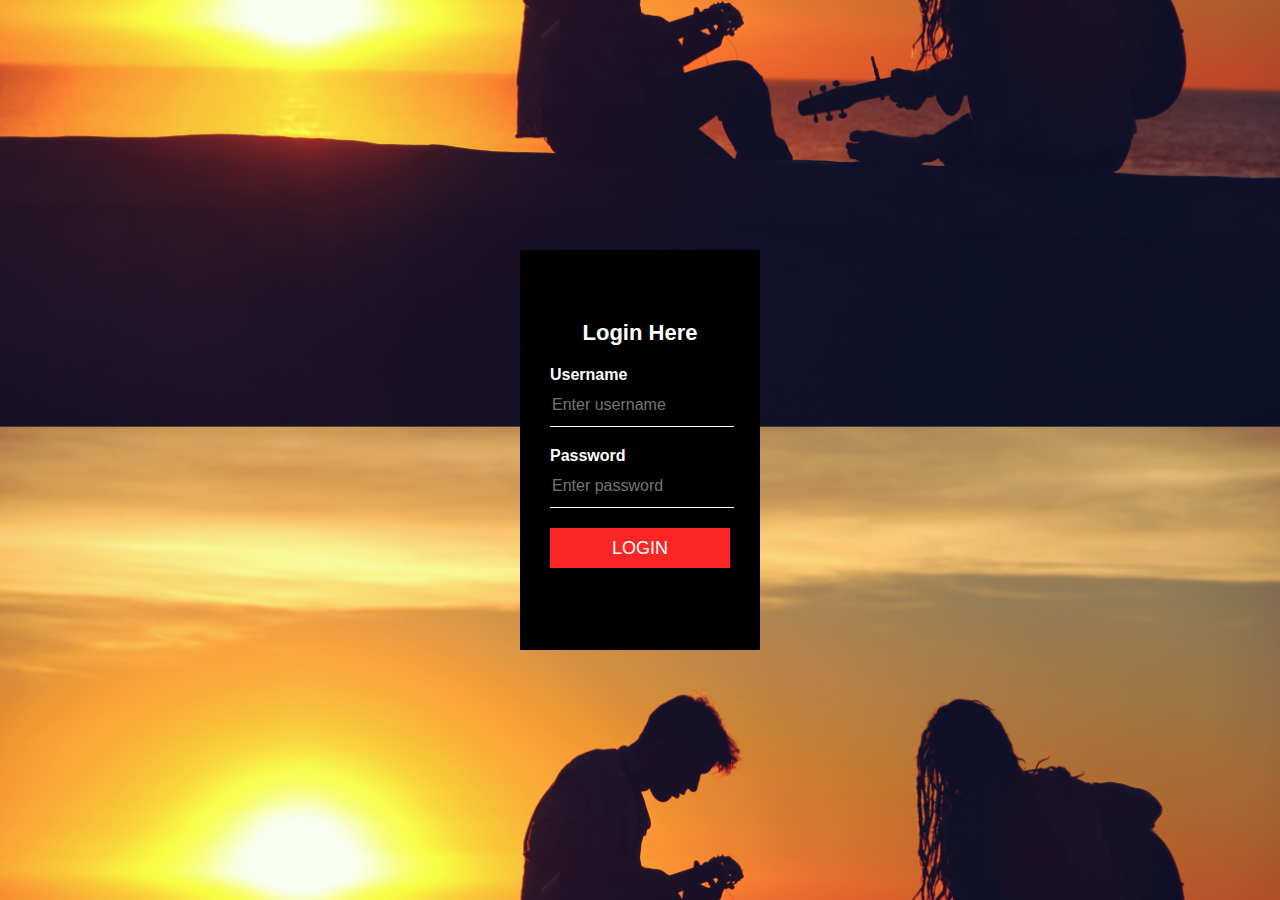
<file: login.html>
<!DOCTYPE html>
<html lang="en" dir="ltr">
  <head>
    <meta charset="utf-8">
    <title>LOGIN PAGE</title>
    <link rel="stylesheet" href="main.css">
  </head>
  <body>
   <div class="login_page">
    <h1>Login Here</h1>
    <form class="hi" action="index.html" method="post">
     <p>Username</p><input type="text" name="username" placeholder="Enter username">
     <p>Password</p><input type="password" name="" placeholder="Enter password">
     <input type="submit" name="" value="LOGIN">

    </form>
   </div>
  </body>
</html>
</file>
<file: main.css>
body{
  margin: 0;
  padding: 0;
  background:url(back.jpg);
  background-position: center;
  background-size: cover;
  font-family: sans-serif;
}
.login_page{
  width: 240px;
  height: 400px;
  background: #000;
  color: #fff;
  top:50%;
  left: 50%;
  position: absolute;
  transform: translate(-50%,-50%);
  box-sizing: border-box;
  padding: 70px 30px;

}
h1{
  margin: 0px;
  padding: 0px 0px 20px;
  text-align: center;
  font-size: 22px;
}
.login_page p{
  margin: 0px;
  padding: 0px;
  font-weight: bold;

}
.login_page input{
  width:100%;
  margin-bottom:20px;
}
.login_page input[type='text'],input[type='password']{
  border: None;
  border-bottom: 1px solid #fff;
  background: transparent;
  outline: None;
  height: 40px;
  color: #fff;
  font-size: 16px;
}
.login_page input[type='submit']{
  border: None;
  background: #fb2525;
  outline: None;
  height: 40px;
  color: #fff;
  font-size: 18px;
}
</file>
